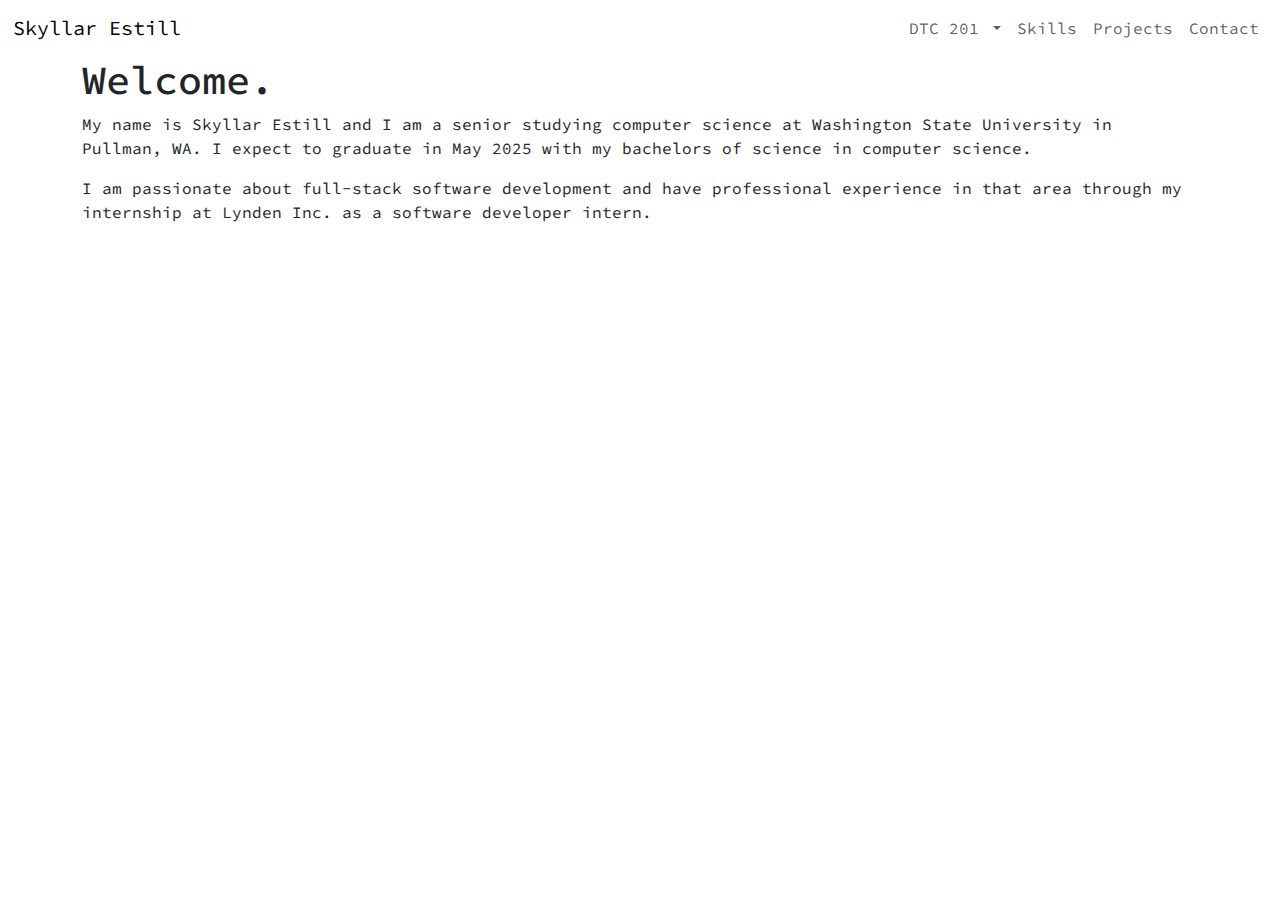
<file: views/index.html>
<!DOCTYPE html>
<html lang="en">
  <head>
    <meta charset="UTF-8">
    <meta name="viewport" content="width=device-width, initial-scale=1.0">
    <title>Skyllar Estill Portfolio</title>
    <link rel="stylesheet" href="../static/css/style.css">
    <link rel="stylesheet" href="../static/css/projects.css">
    <link rel="stylesheet" href="https://cdn.jsdelivr.net/npm/bootstrap@5.3.3/dist/css/bootstrap.min.css">
    <script src="https://code.jquery.com/jquery-3.3.1.min.js"></script>
    <script src="https://cdn.jsdelivr.net/npm/bootstrap@5.3.3/dist/js/bootstrap.bundle.min.js"></script>
    <link href="https://fonts.googleapis.com/css2?family=Source+Code+Pro:wght@400;600&display=swap" rel="stylesheet">
    <style>
        body {
            font-family: 'Source Code Pro', monospace;
            font-weight: 400;
        }
    </style>
</head>
<body>
    <div id="nav-placeholder"></div>
    <script>
    $(function(){
        $("#nav-placeholder").load("nav.html");
    });
    </script>
    <div class="container">
        <h1 id="welcome">Welcome.</h1>
        <div id="about-me-text">
            <p>
                My name is Skyllar Estill and I am a senior studying computer science at Washington State University
                in Pullman, WA. I expect to graduate in May 2025 with my bachelors of science in computer science.
            </p>
            <p>
                I am passionate about full-stack software development and have professional experience in that area
                through my internship at Lynden Inc. as a software developer intern.
            </p>
        </div>
    </div>
</body>
</html>
</file>
<file: static/css/style.css>
* {
    margin: 0;
    padding: 0;
}

body {
    font-family: Tahoma, sans-serif;
}

.navbar {
    background: rgba(255, 255, 255, 0.8);
    transition: background-color 0.3s;
}

.navbar-nav .nav-link:hover {
    color: #007bff; 
}

.collapse.navbar-collapse {
    margin-right: 1%;
}

.navbar-brand {
    margin-left: 1%;
}
</file>
<file: static/css/projects.css>
.header{
    margin-top:2%;
    text-align: center;
    border-bottom: 1px solid rgba(0, 0, 0, 0.1);
}
.card {
    display: flex;               
    justify-content: center;      
    gap: 20px;                  
    padding: 20px;               
    margin: 20px auto;           
    max-width: 1200px;           
}
.card-img-top {
    width: 100%;                
    height: 200px;             
    object-fit: cover;         
}
#major-project-image {
    max-width: 50%;
    height: auto;
    display: block;
    margin: 0 auto;
}
</file>
